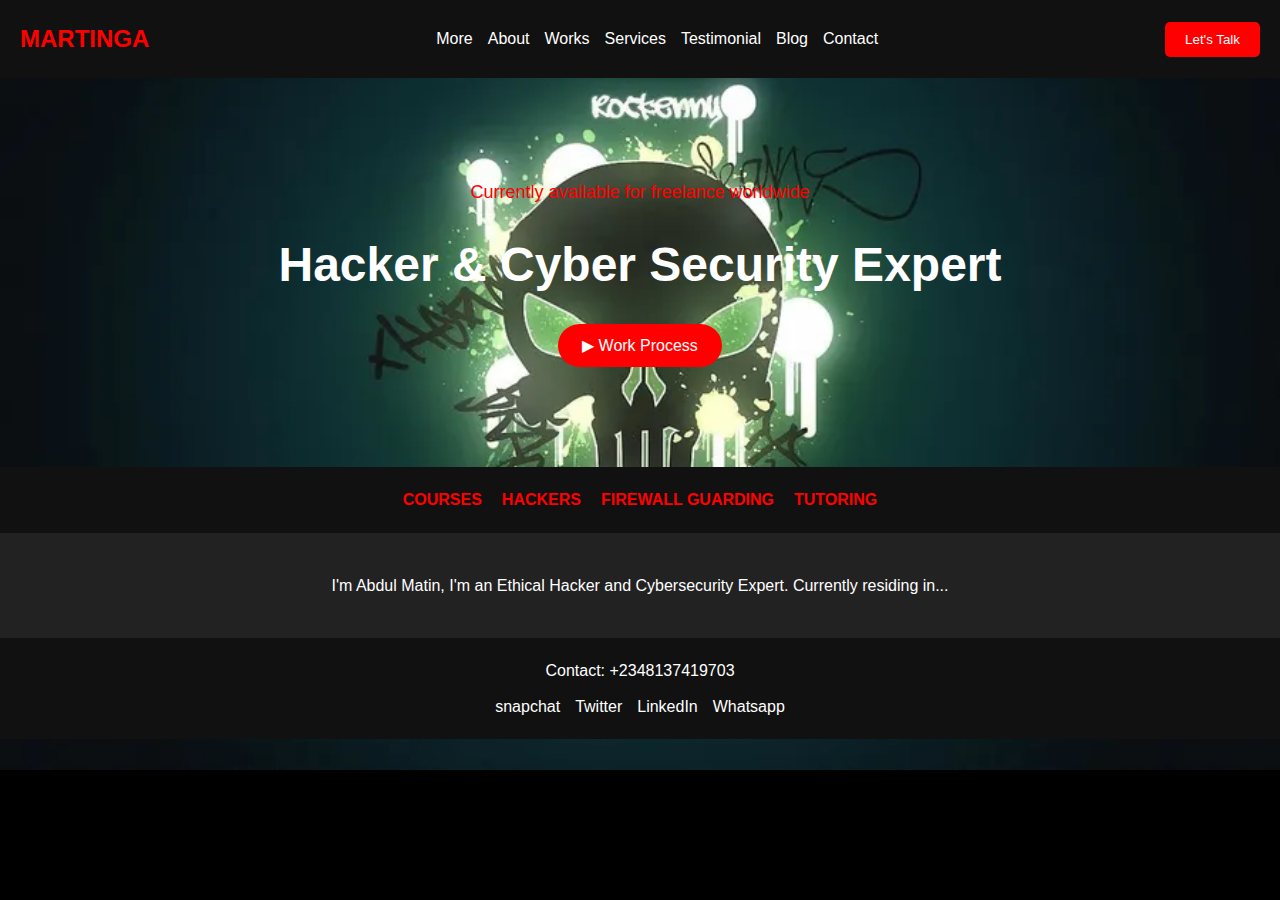
<file: index.html>
<!DOCTYPE html>
<html lang="en">
<head>
  <meta charset="UTF-8" />
  <meta name="viewport" content="width=device-width, initial-scale=1.0" />
  <title>Abdul Matin's Portfolio</title>
  <link rel="stylesheet" href="style.css" />
</head>
<body>

  <!-- 🔴 Header: Logo, Navigation Menu, and CTA Button -->
  <header>
    <div class="logo">MARTINGA</div>
    <!-- Navigation Menu: Responsive navigation links for different sections -->
    <nav>
      <ul>
      <!-- Link to More page -->
      <li><a href="more.html">More</a></li>
      <!-- Link to About page -->
      <li><a href="about.html">About</a></li>
      <!-- Link to Works page -->
      <li><a href="works.html">Works</a></li>
      <!-- Link to Services section -->
      <li><a href="#">Services</a></li>
      <!-- Link to Testimonial section -->
      <li><a href="#">Testimonial</a></li>
      <!-- Link to Blog section -->
      <li><a href="#">Blog</a></li>
      <!-- Link to Contact page -->
      <li><a href="contact.html">Contact</a></li>
      </ul>
    </nav>
    <button class="cta-btn">Let's Talk</button>
  </header>

  <!-- 🔴 Hero Section: Availability, Title, and Work Process Button -->
  <section class="hero">
    <p class="availability">Currently available for freelance worldwide</p>
    <h1>Hacker & Cyber Security Expert</h1>
    <button class="process-btn">
      ▶ Work Process
      </button>
  </section>

  <!-- 🔴 Services Bar: Horizontal List of Services -->
  <section class="services-bar">
    <span>Courses</span>
    <span>Hackers</span>
    <span>Firewall guarding</span>
    <span>Tutoring</span>
  </section>

  <!-- 🔴 About Section: Designer Bio -->
  <section class="about">
    <p>I'm Abdul Matin, I'm an Ethical Hacker and Cybersecurity Expert. Currently residing in...</p>
  </section>

  <!-- 🔴 Footer: Contact Info and Social Links -->
  <footer>
    <p>Contact: +2348137419703</p>
    <div class="social-links">
      <a href=" https://www.snapchat.com/add/martinga-btc?share_id=LDLAGjh_FxM&locale=en-GB">snapchat</a>
      <a href="#">Twitter</a>
      <a href="#">LinkedIn</a>
      <a href="https://wa.me/2348137419703">Whatsapp</a>
    </div>
  </footer>

  <script src="script.js"></script>
  </body>
</html>
</file>
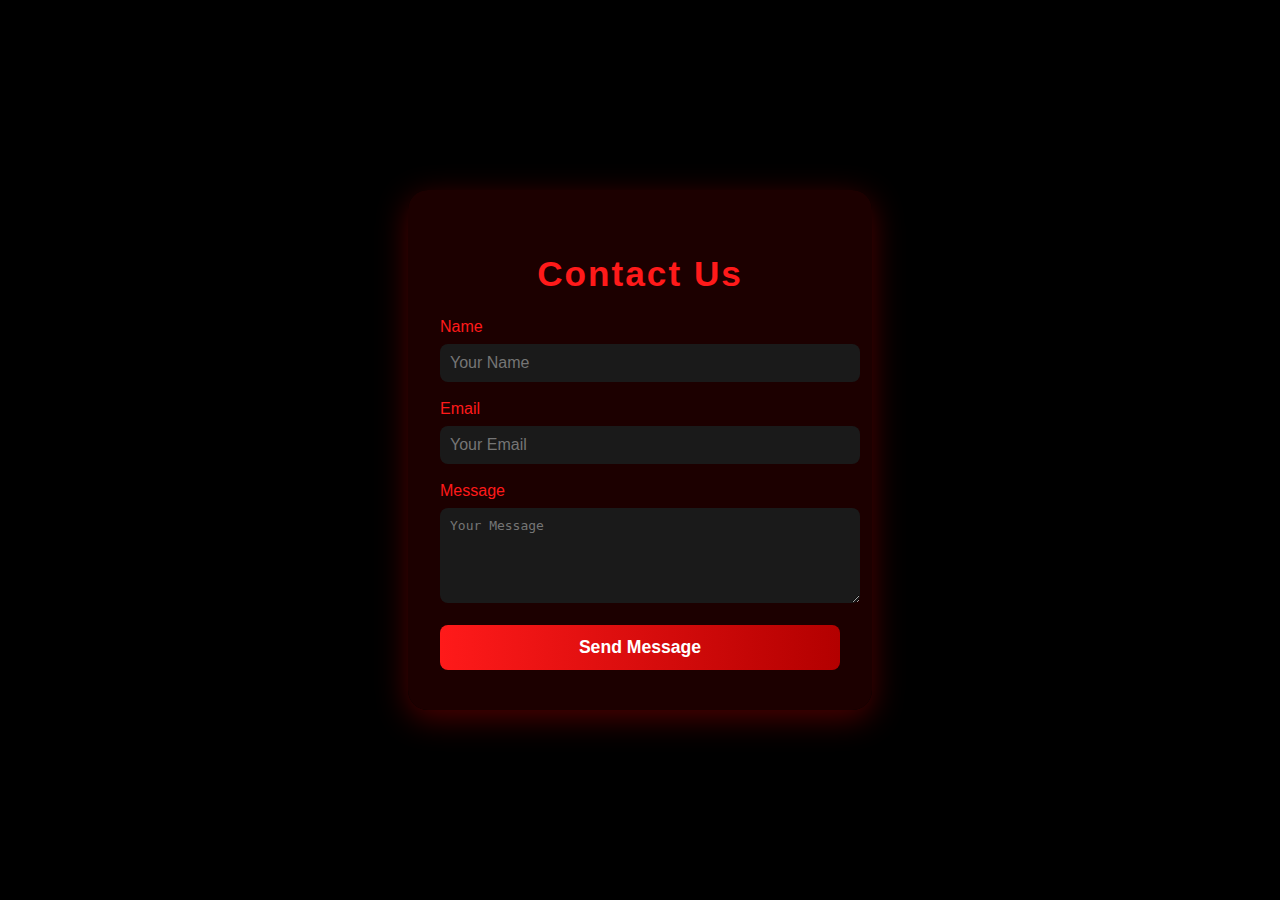
<file: contact.html>
<!DOCTYPE html>
<html lang="en">
<head>
    <meta charset="UTF-8">
    <meta name="viewport" content="width=device-width,initial-scale=1.0">
    <title>Contact</title>

    <style>
        body {
            background: #000;
            color: #fff;
            font-family: 'Segoe UI', Arial, sans-serif;
            margin: 0;
            min-height: 100vh;
            display: flex;
            align-items: center;
            justify-content: center;
        }
        .contact-container {
            background: rgba(30, 0, 0, 0.95);
            border-radius: 20px;
            box-shadow: 0 8px 32px 0 rgba(255,0,0,0.3);
            padding: 40px 32px;
            max-width: 400px;
            width: 100%;
            animation: fadeIn 1s;
        }
        @keyframes fadeIn {
            from { opacity: 0; transform: translateY(40px);}
            to { opacity: 1; transform: translateY(0);}
        }
        h1 {
            color: #ff1a1a;
            text-align: center;
            margin-bottom: 24px;
            letter-spacing: 2px;
            font-size: 2.2em;
        }
        label {
            display: block;
            margin-bottom: 8px;
            color: #ff1a1a;
            font-weight: 500;
        }
        input, textarea {
            width: 100%;
            padding: 10px;
            margin-bottom: 18px;
            border: none;
            border-radius: 8px;
            background: #1a1a1a;
            color: #fff;
            font-size: 1em;
            transition: box-shadow 0.2s;
            box-shadow: 0 0 0 0 #ff1a1a;
        }
        input:focus, textarea:focus {
            outline: none;
            box-shadow: 0 0 0 2px #ff1a1a;
        }
        button {
            width: 100%;
            padding: 12px;
            background: linear-gradient(90deg, #ff1a1a 0%, #b30000 100%);
            color: #fff;
            border: none;
            border-radius: 8px;
            font-size: 1.1em;
            font-weight: bold;
            cursor: pointer;
            transition: background 0.2s;
        }
        button:hover {
            background: linear-gradient(90deg, #b30000 0%, #ff1a1a 100%);
        }
        .success, .error {
            text-align: center;
            margin-top: 12px;
            font-size: 1em;
            display: none;
        }
        .success {
            color: #ff1a1a;
        }
        .error {
            color: #fff;
            background: #ff1a1a;
            border-radius: 6px;
            padding: 6px;
        }
    </style>
</head>
<body>
    <div class="contact-container">
        <h1>Contact Us</h1>
        
<form
  action="https://formspree.io/f/xovlyvez"
  method="POST"
>
    <input type="hidden" name="_captcha" value="false">
    <input type="hidden" name="_template" value="box">
    <!-- Your existing inputs go here -->
            <label for="name">Name</label>
            <input type="text" id="name" name="name" required maxlength="50" placeholder="Your Name">

            <label for="email">Email</label>
            <input type="email" id="email" name="email" required maxlength="50" placeholder="Your Email">

            <label for="message">Message</label>
            <textarea id="message" name="message" required maxlength="500" rows="5" placeholder="Your Message"></textarea>

            <button type="submit">Send Message</button>
            <div class="success" id="successMsg">Thank you! Your message has been sent.</div>
            <div class="error" id="errorMsg">Please fill all fields correctly.</div>
        </form>
    </div>
    <script>
        const form = document.getElementById('contactForm');
        const successMsg = document.getElementById('successMsg');
        const errorMsg = document.getElementById('errorMsg');

        form.addEventListener('submit', function(e) {
            e.preventDefault();
            successMsg.style.display = 'none';
            errorMsg.style.display = 'none';

            const name = form.name.value.trim();
            const email = form.email.value.trim();
            const message = form.message.value.trim();

            // Simple validation
            if (name.length < 2 || !/^[^\s@]+@[^\s@]+\.[^\s@]+$/.test(email) || message.length < 5) {
                errorMsg.style.display = 'block';
                return;
            }

            // Simulate sending (replace with AJAX/fetch for real backend)
            setTimeout(() => {
                form.reset();
                successMsg.style.display = 'block';
            }, 700);
        });
    </script>
    
</body>
</html>
</file>
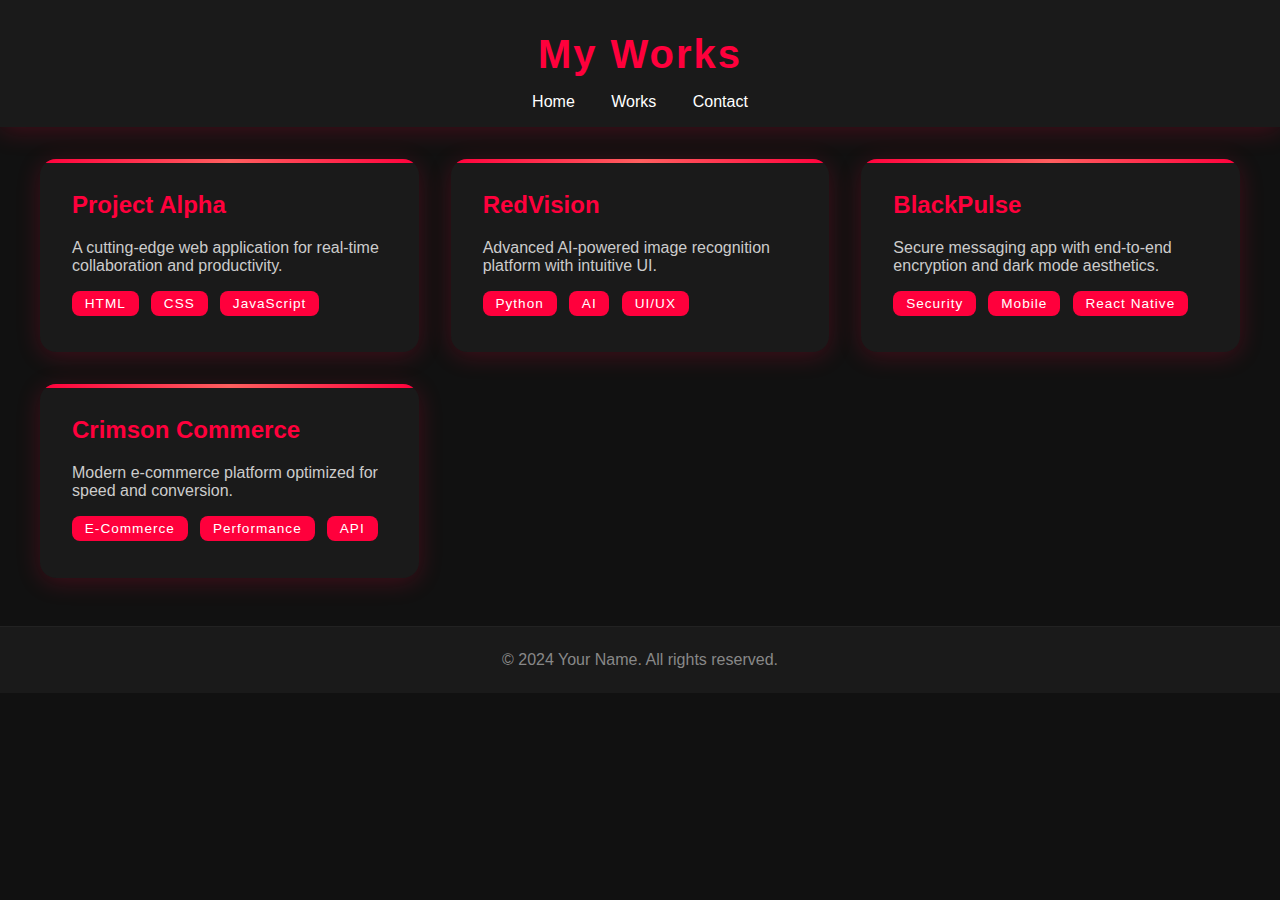
<file: works.html>
<!DOCTYPE html>
<html lang="en">
<head>
    <meta charset="UTF-8">
    <meta name="viewport" content="width=device-width,initial-scale=1.0">
    <title>Works</title>
    <style>
        :root {
            --primary: #ff003c;
            --background: #111;
            --card-bg: #1a1a1a;
            --text: #fff;
            --accent: #ff003c;
            --shadow: 0 4px 24px rgba(255,0,60,0.2);
        }
        body {
            margin: 0;
            font-family: 'Segoe UI', 'Arial', sans-serif;
            background: var(--background);
            color: var(--text);
            min-height: 100vh;
        }
        header {
            background: var(--card-bg);
            box-shadow: var(--shadow);
            padding: 2rem 0 1rem 0;
            text-align: center;
        }
        header h1 {
            color: var(--primary);
            font-size: 2.5rem;
            margin: 0;
            letter-spacing: 2px;
            font-weight: 700;
        }
        nav {
            margin-top: 1rem;
        }
        nav a {
            color: var(--text);
            text-decoration: none;
            margin: 0 1rem;
            font-weight: 500;
            transition: color 0.2s;
        }
        nav a:hover {
            color: var(--primary);
        }
        .container {
            max-width: 1200px;
            margin: 2rem auto;
            padding: 0 2rem;
        }
        .works-grid {
            display: grid;
            grid-template-columns: repeat(auto-fit,minmax(300px,1fr));
            gap: 2rem;
        }
        .work-card {
            background: var(--card-bg);
            border-radius: 1rem;
            box-shadow: var(--shadow);
            padding: 2rem;
            transition: transform 0.2s, box-shadow 0.2s;
            position: relative;
            overflow: hidden;
        }
        .work-card:hover {
            transform: translateY(-8px) scale(1.03);
            box-shadow: 0 8px 32px rgba(255,0,60,0.3);
        }
        .work-card h2 {
            color: var(--accent);
            margin-top: 0;
            font-size: 1.5rem;
            font-weight: 600;
        }
        .work-card p {
            color: #ccc;
            margin-bottom: 1rem;
        }
        .work-card .tags {
            margin-top: 1rem;
        }
        .tag {
            display: inline-block;
            background: var(--primary);
            color: var(--text);
            border-radius: 0.5rem;
            padding: 0.3rem 0.8rem;
            font-size: 0.85rem;
            margin-right: 0.5rem;
            margin-bottom: 0.3rem;
            font-weight: 500;
            letter-spacing: 1px;
        }
        footer {
            background: var(--card-bg);
            color: #888;
            text-align: center;
            padding: 1.5rem 0;
            margin-top: 3rem;
            font-size: 1rem;
            border-top: 1px solid #222;
        }
        /* Responsive */
        @media (max-width: 600px) {
            header h1 {
                font-size: 2rem;
            }
            .container {
                padding: 0 1rem;
            }
            .work-card {
                padding: 1rem;
            }
        }
        /* Animated accent border */
        .work-card::before {
            content: "";
            position: absolute;
            top: 0; left: 0; right: 0; height: 4px;
            background: linear-gradient(90deg, var(--primary), #ff5f5f, var(--primary));
            animation: borderMove 2s linear infinite;
        }
        @keyframes borderMove {
            0% { background-position: 0% 50%; }
            100% { background-position: 100% 50%; }
        }
    </style>
</head>
<body>
    <header>
        <h1>My Works</h1>
        <nav>
            <a href="index.html">Home</a>
            <a href="works.html">Works</a>
            <a href="contact.html">Contact</a>
        </nav>
    </header>
    <div class="container">
        <section class="works-grid">
            <div class="work-card">
                <h2>Project Alpha</h2>
                <p>A cutting-edge web application for real-time collaboration and productivity.</p>
                <div class="tags">
                    <span class="tag">HTML</span>
                    <span class="tag">CSS</span>
                    <span class="tag">JavaScript</span>
                </div>
            </div>
            <div class="work-card">
                <h2>RedVision</h2>
                <p>Advanced AI-powered image recognition platform with intuitive UI.</p>
                <div class="tags">
                    <span class="tag">Python</span>
                    <span class="tag">AI</span>
                    <span class="tag">UI/UX</span>
                </div>
            </div>
            <div class="work-card">
                <h2>BlackPulse</h2>
                <p>Secure messaging app with end-to-end encryption and dark mode aesthetics.</p>
                <div class="tags">
                    <span class="tag">Security</span>
                    <span class="tag">Mobile</span>
                    <span class="tag">React Native</span>
                </div>
            </div>
            <div class="work-card">
                <h2>Crimson Commerce</h2>
                <p>Modern e-commerce platform optimized for speed and conversion.</p>
                <div class="tags">
                    <span class="tag">E-Commerce</span>
                    <span class="tag">Performance</span>
                    <span class="tag">API</span>
                </div>
            </div>
        </section>
    </div>
    <footer>
        &copy; 2024 Your Name. All rights reserved.
    </footer>
</body>
</html>
</file>
<file: style.css>
/* === Global Reset and Base Styles === */
* {
  margin: 0;
  padding: 0;
  box-sizing: border-box;
}

body {
  font-family: 'Segoe UI', sans-serif;
  background-color: #000;
  color: #fff;
  line-height: 1.6;
}

/* === Header Section === */
header {
  display: flex;
  flex-wrap: wrap;
  justify-content: space-between;
  align-items: center;
  padding: 20px;
  background-color: #111;
}

.logo {
  font-size: 24px;
  font-weight: bold;
  color: #ff0000; /* Red accent */
}

nav ul {
  list-style: none;
  display: flex;
  flex-wrap: wrap;
  gap: 15px;
}

nav ul li a {
  color: #fff;
  text-decoration: none;
  font-size: 16px;
  transition: color 0.3s;
}

nav ul li a:hover {
  color: #ff0000;
}

.cta-btn {
  background-color: #ff0000;
  color: #fff;
  border: none;
  padding: 10px 20px;
  cursor: pointer;
  border-radius: 5px;
}

/* === Hero Section === */
.hero {
  text-align: center;
  padding: 100px 20px;
    background-size: auto;
    background-image: url('black skull.jpg');
    background-position: center bottom;
    background-position-x: auto;
    background-position-y: auto;

}
body {
    font-family: 'Segoe UI', sans-serif;
    background-color: #000;
    color: #fff;
    line-height: 1.6;
    background-image: url('black skull.jpg');
    background-size: cover;
    background-repeat: no-repeat;
    background-position: center center;
}

.hero {
    text-align: center;
    padding: 100px 20px;
    background: none;
}
.availability {
  font-size: 18px;
  color: #ff0000;
}

.hero h1 {
  font-size: 3rem;
  margin: 20px 0;
}

.process-btn {
  background-color: #ff0000;
  color: #fff;
  border: none;
  padding: 12px 24px;
  font-size: 16px;
  cursor: pointer;
  border-radius: 50px;
}

/* === Services Bar === */
.services-bar {
  display: flex;
  flex-wrap: wrap;
  justify-content: center;
  gap: 20px;
  background-color: #111;
  padding: 20px;
  font-weight: bold;
  color: #ff0000;
  text-transform: uppercase;
}

/* === About Section === */
.about {
  padding: 40px 20px;
  background-color: #222;
  text-align: center;
}

/* === Footer Section === */
footer {
  background-color: #111;
  padding: 20px;
  text-align: center;
}

.social-links {
  display: flex;
  justify-content: center;
  gap: 15px;
  margin-top: 10px;
}

.social-links a {
  color: #fff;
  text-decoration: none;
  transition: color 0.3s;
}

.social-links a:hover {
  color: #ff0000;
}

/* === Responsive Layout === */
@media (max-width: 768px) {
  .hero h1 {
    font-size: 2.2rem;
  }

  .cta-btn,
  .process-btn {
    width: 100%;
    max-width: 300px;
  }

  nav ul {
    flex-direction: column;
    align-items: center;
  }
}
</file>
